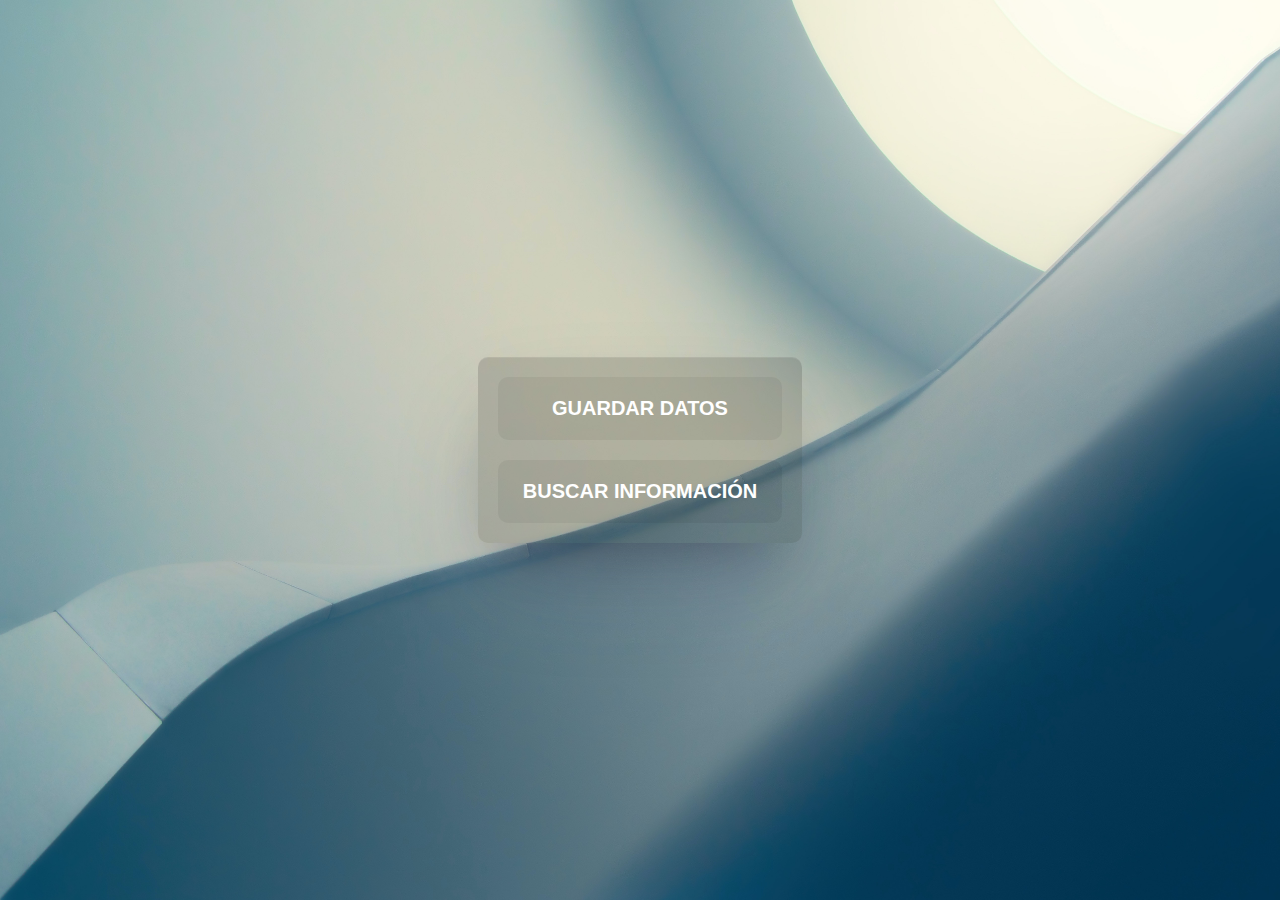
<file: index.html>
<!DOCTYPE html>
<html lang="es">
<head>
    <meta charset="UTF-8">
    <meta name="viewport" content="width=device-width, initial-scale=1.0">
    <title>MemoryCard</title>
    <link rel="stylesheet" href="css/styles.css">
</head>
<body>
    <div class="container">
        <div class="card">
            <a class="card-button" href="save.html">guardar datos</a>
            <a class="card-button" href="retrieve.html">buscar información</a>
        </div>
    </div>
</body>
</html>
</file>
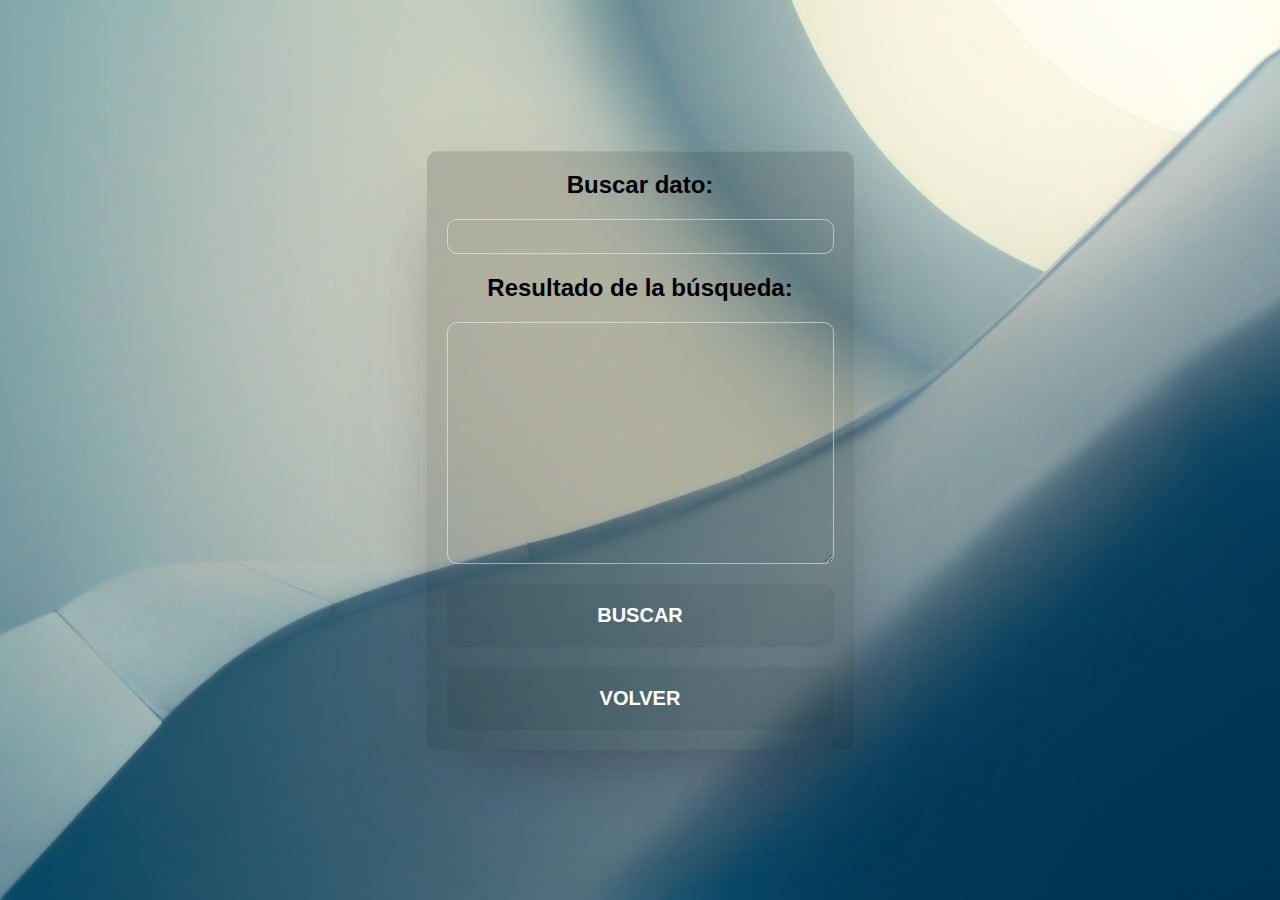
<file: retrieve.html>
<!DOCTYPE html>
<html lang="en">
<head>
    <meta charset="UTF-8">
    <meta name="viewport" content="width=device-width, initial-scale=1.0">
    <title>MemoryCard | Buscar</title>
    <link rel="stylesheet" href="css/styles.css">
</head>
<body>
    <div class="container">
        <div class="card">
            <p>Buscar dato:</p>
            <input id="searchKey" type="text">
            <p>Resultado de la búsqueda:</p>
            <textarea id="textarea" cols="30" rows="10"></textarea>
            <a id="findbutton" class="card-button" href="#">buscar</a>
            <a class="card-button" href="index.html">volver</a>
        </div>
    </div>
    <script src="js/retrieve.js"></script>
</body>
</html>
</file>
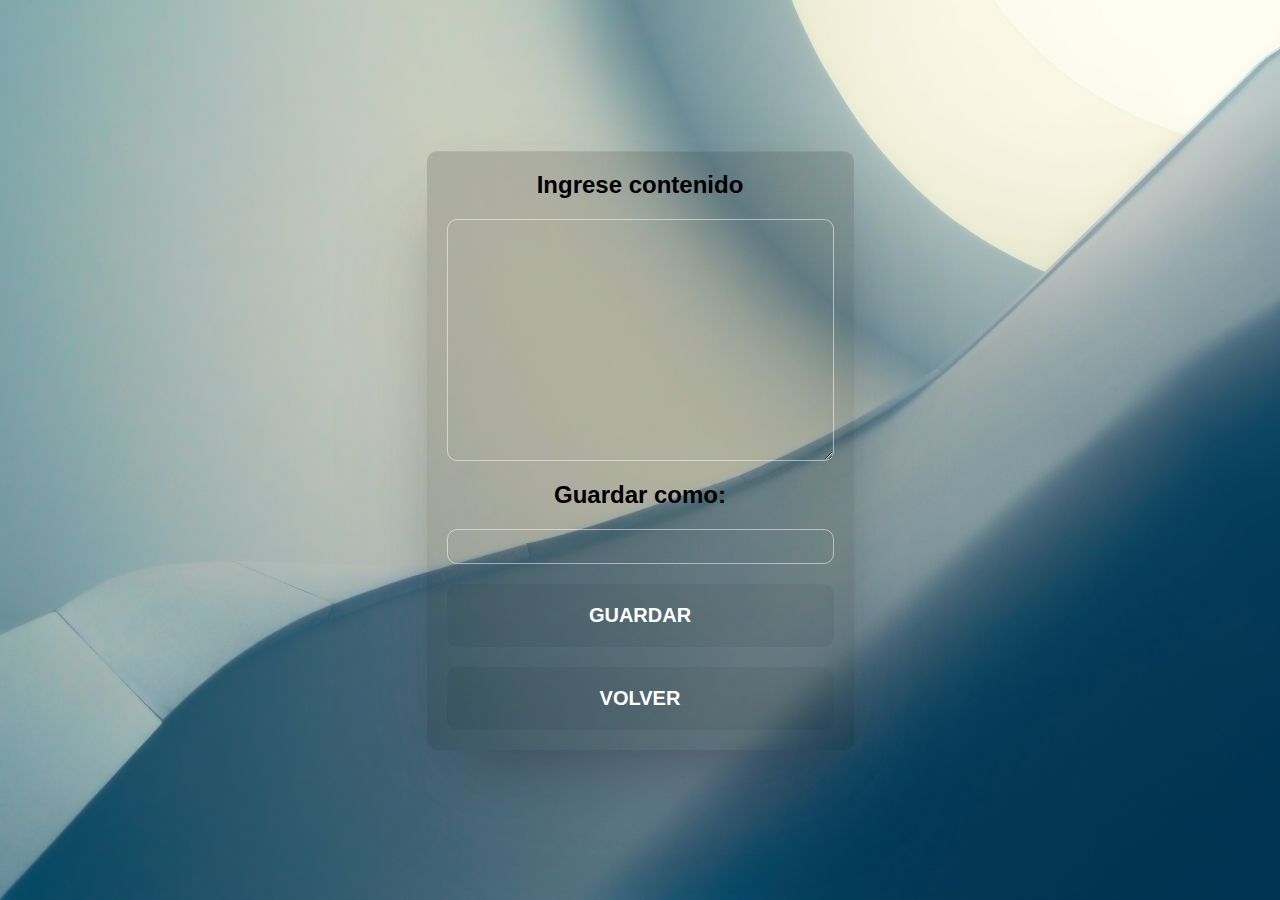
<file: save.html>
<!DOCTYPE html>
<html lang="en">
<head>
    <meta charset="UTF-8">
    <meta name="viewport" content="width=device-width, initial-scale=1.0">
    <title>MemoryCard | Guardar</title>
    <link rel="stylesheet" href="css/styles.css">
</head>
<body>
    <div class="container">
        <div class="card">
            <p>Ingrese contenido</p>
            <textarea id="valueToSave" cols="30" rows="10"></textarea>
            <p>Guardar como:</p>
            <input id="savingKey" type="text">
            <a class="card-button" id="saveButton" href="index.html">guardar</a>
            <a class="card-button" href="index.html">volver</a>
        </div>
    </div>
    <script src="js/save.js"></script>
</body>
</html>
</file>
<file: css/styles.css>
* {
    box-sizing: border-box;
    padding: 0;
    margin: 0;
}

body {
    height: 100vh;
    font-family: 'Exo', sans-serif;
    font-size: 20px;
    background-image: url(../img/background.jpg);
    background-size: cover;
    background-repeat: no-repeat;
}

.container {
    width: 100%;
    height: 100%;
    display: flex;
    flex-direction: column;
    justify-content: center;
    align-items: center;
}

p {
    font-size: 24px;
    font-weight: 600;
}

textarea, input {
    width: 100%;
    min-height: 25px;
    padding: 5px;
    font-family: 'Exo', sans-serif;
    font-size: 20px;
    border: 1px solid rgba(255, 255, 255, 0.5);
    border-radius: 10px;
    background: transparent;
    transition: box-shadow 1s ease-in-out;
}

textarea:focus, input:focus {
    outline: none;
    box-shadow: rgb(255, 255, 255) 0px 15px 30px -23px inset;
    caret-color: white;
}

.card {
    position: relative;
    display: flex;
    padding: 20px;
    flex-direction: column;
    justify-content: center;
    align-items: center;
    row-gap: 20px;
    border-radius: 10px;
    background-color: rgba(0, 0, 0, 0.15);
    box-shadow: rgba(255, 255, 255, 0.1) 0px 1px 1px 0px inset, rgba(50, 50, 93, 0.25) 0px 50px 100px -20px, rgba(0, 0, 0, 0.3) 0px 30px 60px -30px;
}

.card-button {
    width: 100%;
    padding: 20px 25px;
    text-align: center;
    text-decoration: none;
    text-transform: uppercase;
    font-weight: 600;
    border-radius: 10px;
    color: white;
    background-color: rgba(0, 0, 0, 0.05);
}
</file>
